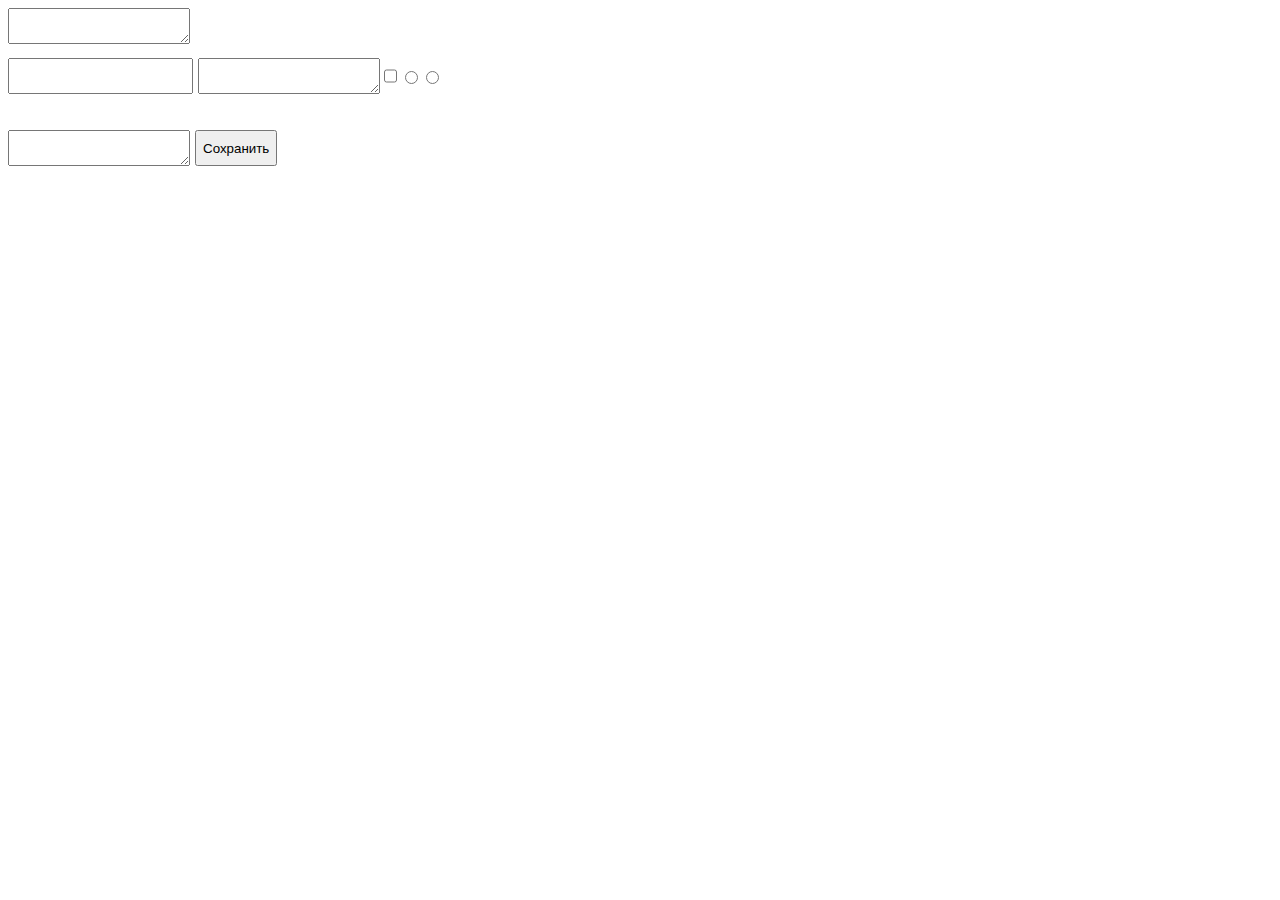
<file: JS/work8/index.html>
<!DOCTYPE html>
<html lang="en">
<head>
    <meta charset="UTF-8">
    <title>Homework8</title>
</head>
<body>
<textarea id="text1" name="text1"></textarea>

<form id="form2" style="margin: 10px 0; display: flex">
    <input id="text2Input" name="text2Input" style="margin-right: 5px">
    <textarea id="text2Area"></textarea>
    <input id="check2" type="checkbox">
    <input name="radio" type="radio">
    <input name="radio" type="radio">
</form>

<form id="form3" style="display: flex; flex-direction: column">
    <div>
        <button id="btn3L" style="visibility: hidden">←</button>
        <button id="btn3R" style="visibility: hidden">→</button>
    </div>
    <div style="display: flex; margin-top: 5px">
        <textarea id="text3Area" style="margin-right: 5px"></textarea>
        <button id="btn3">Сохранить</button>
    </div>
</form>
<script src="main.js"></script>
</body>
</html>
</file>
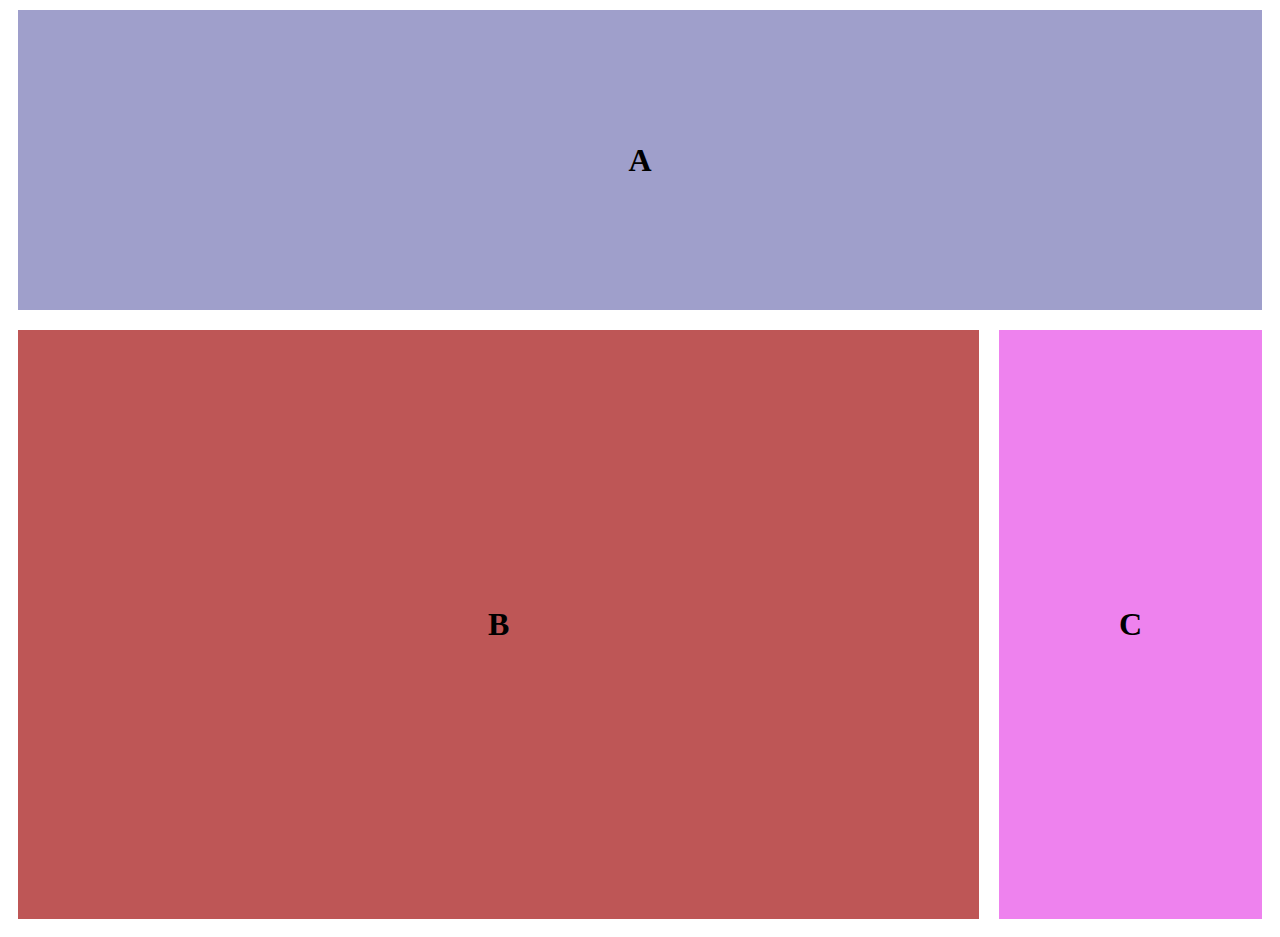
<file: work3/flex1.html>
<!DOCTYPE html>
<html lang="en">
<head>
    <meta charset="UTF-8">
    <title>Flex</title>
    <link rel="stylesheet" href="style1.css">
</head>
<body>
    <div class="box1"><h1>A</h1></div>
    <div class="father">
        <div class="box2"><h1>B</h1></div>
        <div class="box3"><h1>C</h1></div>
    </div>

</body>
</html>
</file>
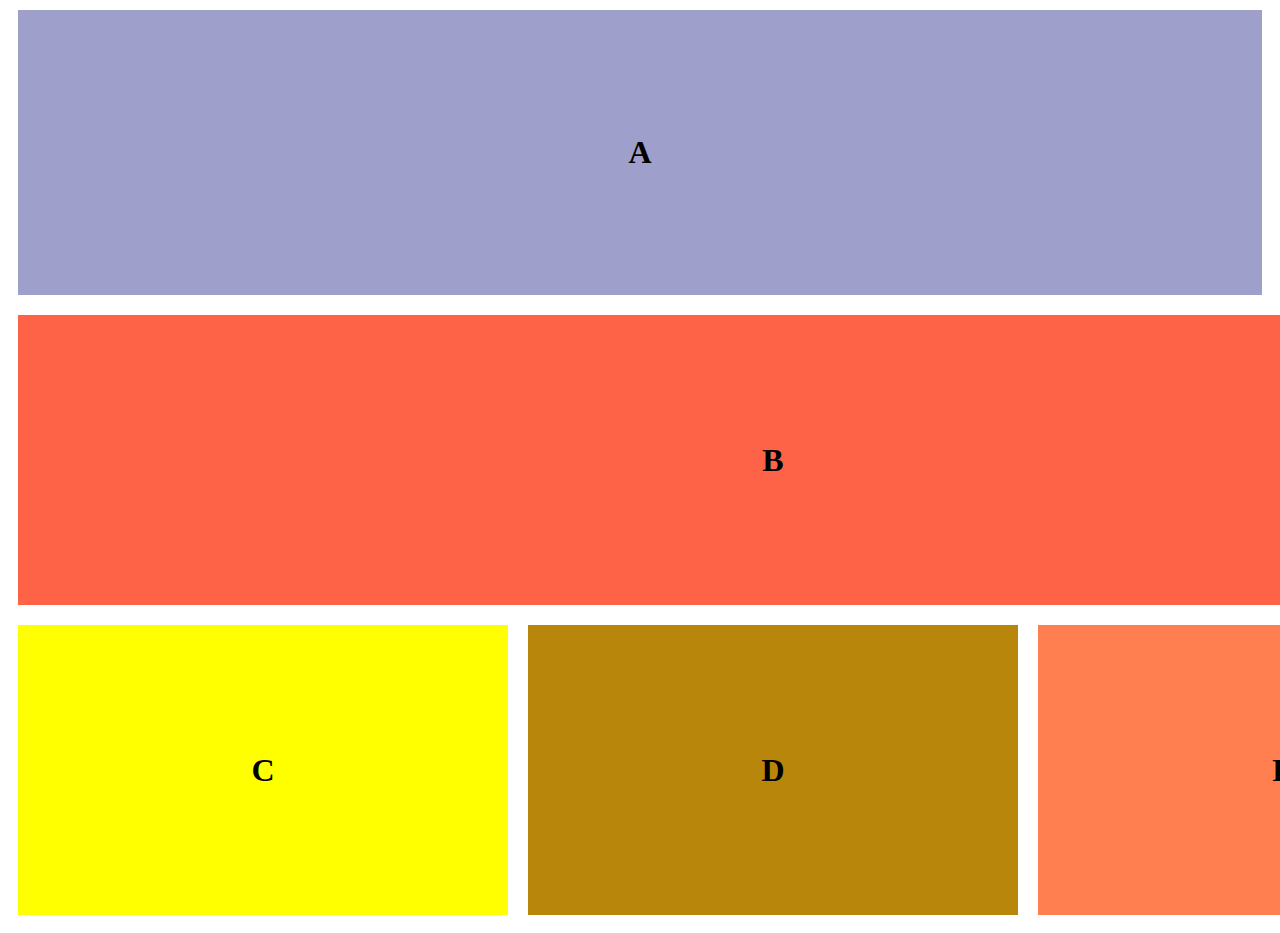
<file: work3/flex2.html>
<!DOCTYPE html>
<html lang="en">
<head>
    <meta charset="UTF-8">
    <title>Flex</title>
    <link rel="stylesheet" href="style2.css">
</head>
<body>
<div class="box1"><h1>A</h1></div>
<div class="father">
    <div class="son">
        <div class="box2"><h1>B</h1></div>
        <div class="youngerSon">
            <div class="box3"><h1>C</h1></div>
            <div class="box4"><h1>D</h1></div>
            <div class="box5"><h1>E</h1></div>
        </div>
    </div>
    <div class="box6"><h1>F</h1></div>
</div>

</body>
</html>
</file>
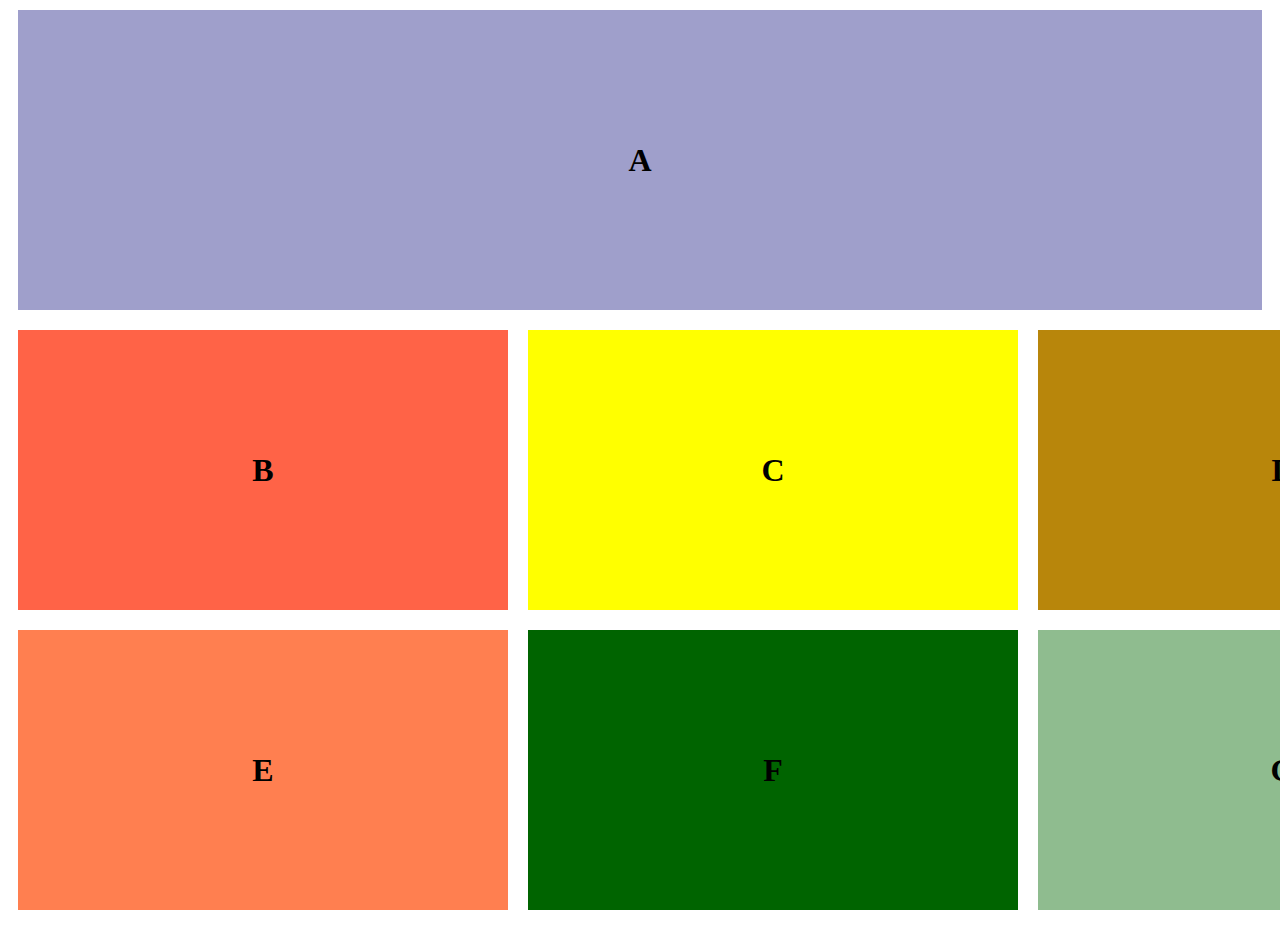
<file: work3/flex3.html>
<!DOCTYPE html>
<html lang="en">
<head>
    <meta charset="UTF-8">
    <title>Flex</title>
    <link rel="stylesheet" href="style3.css">
</head>
<body>
<div class="box1"><h1>A</h1></div>
<div class="father">
    <div class="son">
        <div class="youngerSon1">
            <div class="box2"><h1>B</h1></div>
            <div class="box3"><h1>C</h1></div>
            <div class="box4"><h1>D</h1></div>
        </div>
        <div class="youngerSon2">
            <div class="box5"><h1>E</h1></div>
            <div class="box6"><h1>F</h1></div>
            <div class="box7"><h1>G</h1></div>
        </div>
    </div>
    <div class="box8"><h1>H</h1></div>
</div>

</body>
</html>
</file>
<file: work3/style1.css>
.box1 {
    display: flex;
    justify-content: center;
    align-items: center;
    background: #9f9fcb;
    height: 300px;
    margin: 10px;
}

.father {
    display: flex;
}

.box2 {
    display: flex;
    justify-content: center;
    align-items: center;
    background: #be5656;
    height: 589px;
    width: 1500px;
    margin: 10px;
}

.box3 {
    display: flex;
    justify-content: center;
    align-items: center;
    background: violet;
    width: 410px;
    margin: 10px;
}
</file>
<file: work3/style2.css>
.box1 {
    display: flex;
    justify-content: center;
    align-items: center;
    background: #9f9fcb;
    height: 285px;
    margin: 10px;
}

.father {
    display: flex;

}

.son {

}

.box2 {
    display: flex;
    justify-content: center;
    align-items: center;
    background: tomato;
    height: 290px;
    width: 1510px;
    margin: 10px;
}

.youngerSon {
    display: flex;
}

.box3 {
    display: flex;
    justify-content: center;
    align-items: center;
    background: yellow;
    width: 490px;
    height: 290px;
    margin: 10px;
}
.box4 {
    display: flex;
    justify-content: center;
    align-items: center;
    background: darkgoldenrod;
    width: 490px;
    margin: 10px;
}

.box5 {
    display: flex;
    justify-content: center;
    align-items: center;
    background: coral;
    width: 490px;
    margin: 10px;
}

.box6 {
    display: flex;
    justify-content: center;
    align-items: center;
    background: violet;
    width: 410px;
    margin: 10px;
}
</file>
<file: work3/style3.css>
.box1 {
    display: flex;
    justify-content: center;
    align-items: center;
    background: #9f9fcb;
    height: 300px;
    margin: 10px;
}

.father {
    display: flex;

}

.son {

}

.youngerSon1 {
    display: flex;
    height: 300px;
}

.box2 {
    display: flex;
    justify-content: center;
    align-items: center;
    background: tomato;
    width: 490px;
    margin: 10px;
}
.box3 {
    display: flex;
    justify-content: center;
    align-items: center;
    background: yellow;
    width: 490px;
    margin: 10px;
}

.box4 {
    display: flex;
    justify-content: center;
    align-items: center;
    background: darkgoldenrod;
    width: 490px;
    margin: 10px;
}

.youngerSon2 {
    display: flex;
    height: 300px;
}

.box5 {
    display: flex;
    justify-content: center;
    align-items: center;
    background: coral;
    width: 490px;
    margin: 10px;
}

.box6 {
    display: flex;
    justify-content: center;
    align-items: center;
    background: darkgreen;
    width: 490px;
    margin: 10px;
}

.box7 {
    display: flex;
    justify-content: center;
    align-items: center;
    background: darkseagreen;
    width: 490px;
    margin: 10px;
}

.box8 {
    display: flex;
    justify-content: center;
    align-items: center;
    background: violet;
    width: 410px;
    margin: 10px;
}
</file>
